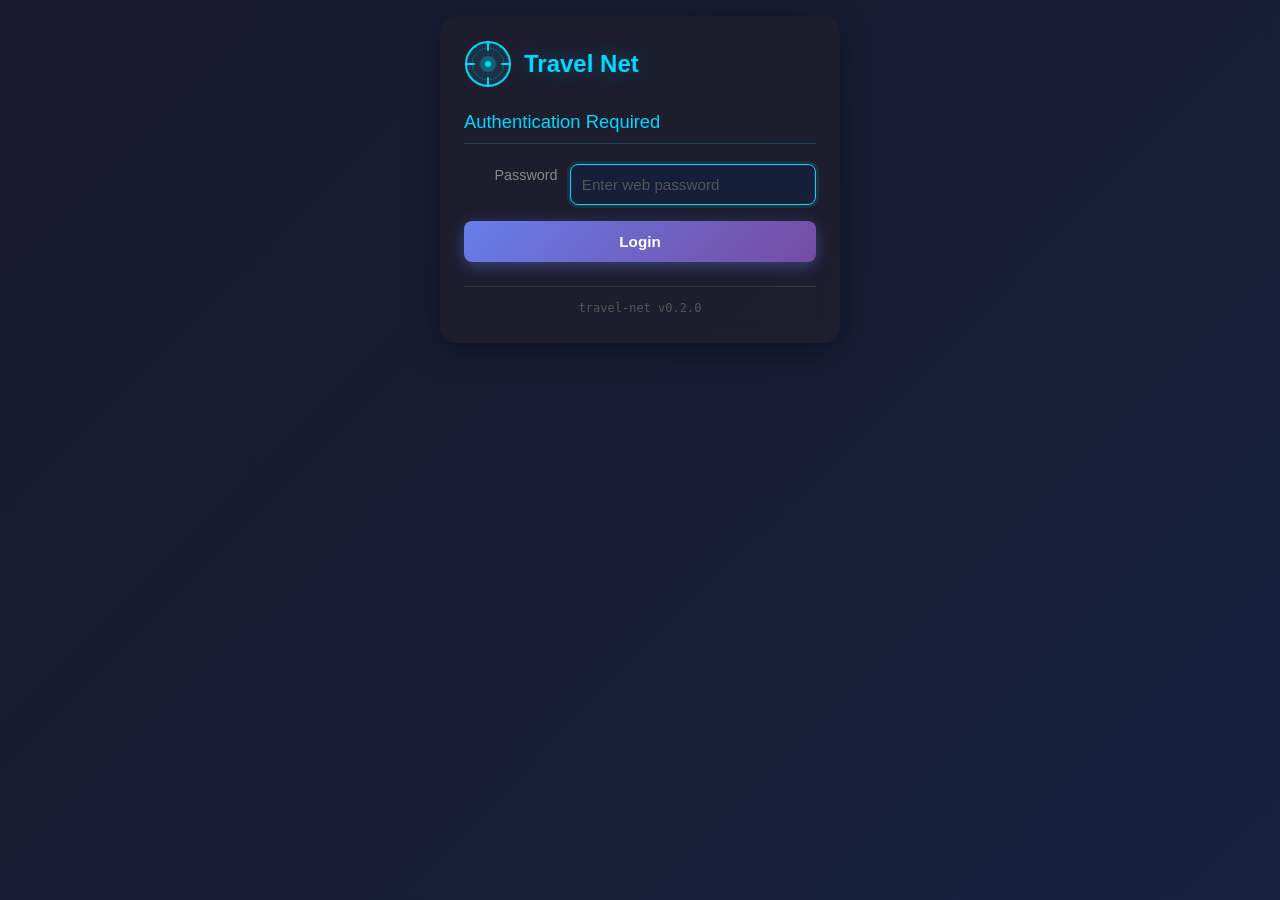
<file: templates/login.html>
<!DOCTYPE html>
<html lang="en">
<head>
<meta charset="UTF-8">
<meta name="viewport" content="width=device-width, initial-scale=1, maximum-scale=1, user-scalable=0">
<title>Login</title>
<link rel="stylesheet" href="/static/style.css">
</head>
<body>
<div id="container" style="max-width:400px;">
  <div class="header-flex">
    <div class="header-left">
      <svg class="logo-icon" viewBox="0 0 48 48" fill="none" xmlns="http://www.w3.org/2000/svg">
        <circle cx="24" cy="24" r="22" stroke="#00d9ff" stroke-width="2" fill="rgba(0,217,255,0.1)"/>
        <circle cx="24" cy="24" r="8" fill="#00d9ff" opacity="0.3"/>
        <circle cx="24" cy="24" r="3" fill="#00d9ff"/>
        <line x1="24" y1="2" x2="24" y2="10" stroke="#00d9ff" stroke-width="2" stroke-linecap="round"/>
        <line x1="24" y1="38" x2="24" y2="46" stroke="#00d9ff" stroke-width="2" stroke-linecap="round"/>
        <line x1="2" y1="24" x2="10" y2="24" stroke="#00d9ff" stroke-width="2" stroke-linecap="round"/>
        <line x1="38" y1="24" x2="46" y2="24" stroke="#00d9ff" stroke-width="2" stroke-linecap="round"/>
        <circle cx="24" cy="24" r="16" stroke="rgba(0,217,255,0.2)" stroke-width="1" fill="none"/>
      </svg>
      <h1>Travel Net</h1>
    </div>
  </div>
  <h2>Authentication Required</h2>
  <form id="login-form" onsubmit="doLogin(event)">
    <table class="form-table">
      <tr>
        <td>Password</td>
        <td>
          <input type="password" id="password" placeholder="Enter web password" autofocus>
        </td>
      </tr>
    </table>
    <div id="login-message" class="message"></div>
    <button type="submit" class="ok-button" id="login-btn">Login</button>
  </form>
  <div class="footer">
    <span>travel-net v0.2.0</span>
  </div>
</div>
<script>
async function doLogin(e) {
  e.preventDefault();
  const pw = document.getElementById('password').value;
  const btn = document.getElementById('login-btn');
  const msg = document.getElementById('login-message');
  btn.disabled = true;
  btn.textContent = 'Logging in...';
  msg.className = 'message';
  try {
    const r = await fetch('/api/login', {
      method: 'POST',
      headers: {'Content-Type': 'application/json'},
      body: JSON.stringify({password: pw}),
    });
    const data = await r.json();
    if (data.success) {
      msg.className = 'message success show';
      msg.textContent = 'Login successful! Redirecting...';
      setTimeout(() => { window.location.href = '/'; }, 500);
    } else {
      msg.className = 'message error show';
      msg.textContent = data.error || 'Invalid password.';
    }
  } catch {
    msg.className = 'message error show';
    msg.textContent = 'Login error.';
  }
  btn.disabled = false;
  btn.textContent = 'Login';
}
</script>
</body>
</html>
</file>
<file: static/style.css>
* { box-sizing: border-box; margin: 0; padding: 0; }

body {
  font-family: -apple-system, BlinkMacSystemFont, 'Segoe UI', Roboto, 'Helvetica Neue', Arial, sans-serif;
  background: linear-gradient(135deg, #1a1a2e 0%, #16213e 100%);
  color: #e0e0e0;
  padding: 1rem;
  min-height: 100vh;
  line-height: 1.6;
}

h1 {
  font-size: 1.5rem;
  font-weight: 600;
  color: #00d9ff;
  margin-bottom: 0.5rem;
  text-shadow: 0 0 20px rgba(0, 217, 255, 0.3);
}

h2 {
  font-size: 1.15rem;
  font-weight: 500;
  color: #00d9ff;
  margin: 1.2rem 0 0.75rem 0;
  padding-bottom: 0.4rem;
  border-bottom: 1px solid rgba(0, 217, 255, 0.2);
}

#container {
  max-width: 600px;
  margin: 0 auto;
  padding: 1.5rem;
  background: rgba(30, 30, 46, 0.9);
  border-radius: 16px;
  box-shadow: 0 8px 32px rgba(0, 0, 0, 0.4);
  backdrop-filter: blur(10px);
}

.header-flex {
  display: flex;
  justify-content: space-between;
  align-items: center;
  margin-bottom: 0.5rem;
}

.header-left {
  display: flex;
  align-items: center;
}

.header-left h1 {
  margin: 0;
}

.logo-icon {
  width: 48px;
  height: 48px;
  margin-right: 0.75rem;
  flex-shrink: 0;
}

.data-table {
  width: 100%;
  border-collapse: collapse;
  margin: 0.75rem 0;
  background: rgba(22, 33, 62, 0.6);
  border-radius: 12px;
  overflow: hidden;
  border: 1px solid rgba(0, 217, 255, 0.1);
}

.data-table thead {
  background: rgba(0, 217, 255, 0.1);
}

.data-table th {
  padding: 0.65rem 0.5rem;
  text-align: left;
  font-weight: 600;
  color: #00d9ff;
  font-size: 0.85rem;
}

.data-table td {
  padding: 0.65rem 0.5rem;
  border-bottom: 1px solid rgba(255, 255, 255, 0.05);
  font-size: 0.9rem;
}

.data-table tbody tr:last-child td {
  border-bottom: none;
}

.data-table tbody tr:hover {
  background: rgba(0, 217, 255, 0.05);
}

.status-table td:first-child {
  color: #888;
  text-align: right;
  padding-right: 1rem;
  width: 45%;
  font-size: 0.85rem;
}

.status-table td:last-child {
  color: #e0e0e0;
  font-weight: 500;
}

.status-value-ok {
  color: #4caf50;
}

.status-value-warn {
  color: #ffc107;
}

.status-value-error {
  color: #f44336;
}

.button-container {
  display: grid;
  grid-template-columns: 1fr 1fr;
  gap: 1rem;
  margin: 1.5rem 0 0.5rem 0;
}

.nav-button {
  background: linear-gradient(135deg, #667eea 0%, #764ba2 100%);
  color: #fff;
  border: none;
  border-radius: 12px;
  padding: 1.15rem 0.75rem;
  font-size: 0.95rem;
  font-weight: 600;
  text-decoration: none;
  display: flex;
  align-items: center;
  justify-content: center;
  cursor: pointer;
  transition: all 0.3s ease;
  box-shadow: 0 4px 15px rgba(102, 126, 234, 0.4);
  text-align: center;
}

.nav-button:hover {
  transform: translateY(-2px);
  box-shadow: 0 6px 20px rgba(102, 126, 234, 0.6);
}

.nav-button:active {
  transform: translateY(0);
}

.nav-button .icon {
  font-size: 1.3rem;
  margin-right: 0.4rem;
}

.ok-button {
  background: linear-gradient(135deg, #667eea 0%, #764ba2 100%);
  color: #fff;
  border: none;
  border-radius: 8px;
  padding: 0.75rem 1.5rem;
  font-size: 0.95rem;
  font-weight: 600;
  cursor: pointer;
  transition: all 0.3s;
  box-shadow: 0 4px 15px rgba(102, 126, 234, 0.4);
  width: 100%;
  margin-top: 0.5rem;
}

.ok-button:hover {
  transform: translateY(-2px);
  box-shadow: 0 6px 20px rgba(102, 126, 234, 0.6);
}

.ok-button:disabled {
  opacity: 0.5;
  cursor: not-allowed;
  transform: none;
}

.red-button {
  background: linear-gradient(135deg, #f093fb 0%, #f5576c 100%);
  color: #fff;
  border: none;
  border-radius: 6px;
  padding: 0.4rem 0.8rem;
  font-size: 0.8rem;
  font-weight: 600;
  cursor: pointer;
  transition: all 0.3s;
  box-shadow: 0 2px 8px rgba(245, 87, 108, 0.4);
  text-decoration: none;
  display: inline-block;
}

.red-button:hover {
  transform: translateY(-1px);
  box-shadow: 0 4px 12px rgba(245, 87, 108, 0.6);
}

form {
  margin-top: 0.5rem;
}

.form-table {
  width: 100%;
  border-collapse: collapse;
}

.form-table td {
  padding: 0.5rem 0;
  vertical-align: top;
}

.form-table td:first-child {
  color: #888;
  font-size: 0.9rem;
  padding-right: 0.75rem;
  width: 30%;
  text-align: right;
}

input[type='text'],
input[type='password'],
input[type='number'],
select {
  width: 100%;
  background: rgba(22, 33, 62, 0.6);
  border: 1px solid rgba(0, 217, 255, 0.2);
  border-radius: 8px;
  color: #e0e0e0;
  padding: 0.7rem;
  font-size: 0.95rem;
  transition: all 0.3s;
}

input:focus,
select:focus {
  outline: none;
  border-color: #00d9ff;
  box-shadow: 0 0 0 3px rgba(0, 217, 255, 0.1);
  background: rgba(22, 33, 62, 0.8);
}

input::placeholder {
  color: #555;
}

select {
  cursor: pointer;
}

.message {
  padding: 0.75rem;
  border-radius: 8px;
  margin: 0.75rem 0;
  font-size: 0.9rem;
  display: none;
}

.message.show {
  display: block;
}

.message.success {
  background: rgba(76, 175, 80, 0.15);
  color: #4caf50;
  border: 1px solid rgba(76, 175, 80, 0.3);
}

.message.error {
  background: rgba(244, 67, 54, 0.15);
  color: #f44336;
  border: 1px solid rgba(244, 67, 54, 0.3);
}

.message.info {
  background: rgba(0, 217, 255, 0.1);
  color: #00d9ff;
  border: 1px solid rgba(0, 217, 255, 0.2);
}

.loading {
  text-align: center;
  padding: 2rem;
  color: #888;
}

.hint {
  color: #888;
  font-size: 0.8rem;
  margin-top: 0.2rem;
}

.footer {
  margin-top: 1.5rem;
  padding-top: 0.75rem;
  border-top: 1px solid rgba(255, 255, 255, 0.1);
  text-align: center;
  color: #555;
  font-size: 0.75rem;
  font-family: monospace;
}

.footer a {
  color: #00d9ff;
  text-decoration: none;
}

.hidden {
  display: none;
}

.signal-bars {
  display: inline-flex;
  align-items: flex-end;
  gap: 2px;
  height: 16px;
  vertical-align: middle;
}

.signal-bars .bar {
  width: 4px;
  border-radius: 1px;
  background: #333;
  transition: background 0.2s;
}

.signal-bars .bar.active.signal-excellent { background: #4caf50; }
.signal-bars .bar.active.signal-good { background: #8bc34a; }
.signal-bars .bar.active.signal-fair { background: #ffc107; }
.signal-bars .bar.active.signal-weak { background: #ff9800; }
.signal-bars .bar.active.signal-poor { background: #f44336; }

.connected-badge {
  display: inline-block;
  font-size: 0.7rem;
  font-weight: 600;
  color: #4caf50;
  background: rgba(76, 175, 80, 0.15);
  padding: 1px 6px;
  border-radius: 4px;
  vertical-align: middle;
  margin-left: 4px;
}

.nav-link {
  color: #00d9ff;
  text-decoration: none;
  font-size: 0.9rem;
  display: inline-block;
  margin-bottom: 1rem;
  transition: all 0.2s;
}

.nav-link:hover {
  color: #33e0ff;
  transform: translateX(-3px);
}

.refresh-note {
  color: #888;
  font-size: 0.8rem;
  margin-bottom: 0.75rem;
}

@keyframes pulse {
  0%, 100% { opacity: 1; }
  50% { opacity: 0.5; }
}

@keyframes spin {
  0% { transform: rotate(0deg); }
  100% { transform: rotate(360deg); }
}

.spinner {
  display: inline-block;
  width: 16px;
  height: 16px;
  border: 2px solid rgba(0, 217, 255, 0.2);
  border-top-color: #00d9ff;
  border-radius: 50%;
  animation: spin 0.8s linear infinite;
  vertical-align: middle;
  margin-right: 6px;
}

.modal-overlay {
  display: none;
  position: fixed;
  top: 0;
  left: 0;
  width: 100%;
  height: 100%;
  background: rgba(0, 0, 0, 0.7);
  z-index: 1000;
  justify-content: center;
  align-items: center;
}

.modal-overlay.show {
  display: flex;
}

.modal-box {
  background: rgba(30, 30, 46, 0.98);
  border: 2px solid #f5576c;
  border-radius: 12px;
  padding: 1.5rem;
  max-width: 400px;
  text-align: center;
  box-shadow: 0 8px 32px rgba(245, 87, 108, 0.3);
}

.modal-box h3 {
  color: #f5576c;
  margin-bottom: 0.75rem;
}

.modal-box p {
  color: #e0e0e0;
  margin-bottom: 1.25rem;
  font-size: 0.9rem;
}

.modal-box button {
  background: linear-gradient(135deg, #667eea 0%, #764ba2 100%);
  color: #fff;
  border: none;
  border-radius: 8px;
  padding: 0.6rem 1.5rem;
  font-size: 0.9rem;
  font-weight: 600;
  cursor: pointer;
}

.status-dot {
  display: inline-block;
  width: 10px;
  height: 10px;
  border-radius: 50%;
  margin-right: 6px;
  vertical-align: middle;
}

.status-dot.connected { background: #4caf50; box-shadow: 0 0 6px rgba(76, 175, 80, 0.6); }
.status-dot.disconnected { background: #f44336; box-shadow: 0 0 6px rgba(244, 67, 54, 0.6); }
.status-dot.ap-active { background: #ffc107; box-shadow: 0 0 6px rgba(255, 193, 7, 0.6); }

@media (max-width: 600px) {
  body {
    padding: 0.5rem;
  }

  #container {
    padding: 1rem;
    border-radius: 12px;
  }

  h1 {
    font-size: 1.25rem;
  }

  h2 {
    font-size: 1rem;
  }

  .button-container {
    grid-template-columns: 1fr;
    gap: 0.75rem;
  }

  .nav-button {
    padding: 1rem 0.75rem;
    font-size: 0.9rem;
  }

  .data-table td,
  .data-table th {
    padding: 0.5rem 0.3rem;
    font-size: 0.8rem;
  }

  .status-table td:first-child {
    width: 50%;
    font-size: 0.8rem;
  }

  .form-table td:first-child {
    font-size: 0.8rem;
    width: 35%;
  }

  input[type='text'],
  input[type='password'],
  input[type='number'],
  select {
    font-size: 0.9rem;
    padding: 0.6rem;
  }

  .logo-icon {
    width: 36px;
    height: 36px;
  }
}
</file>
